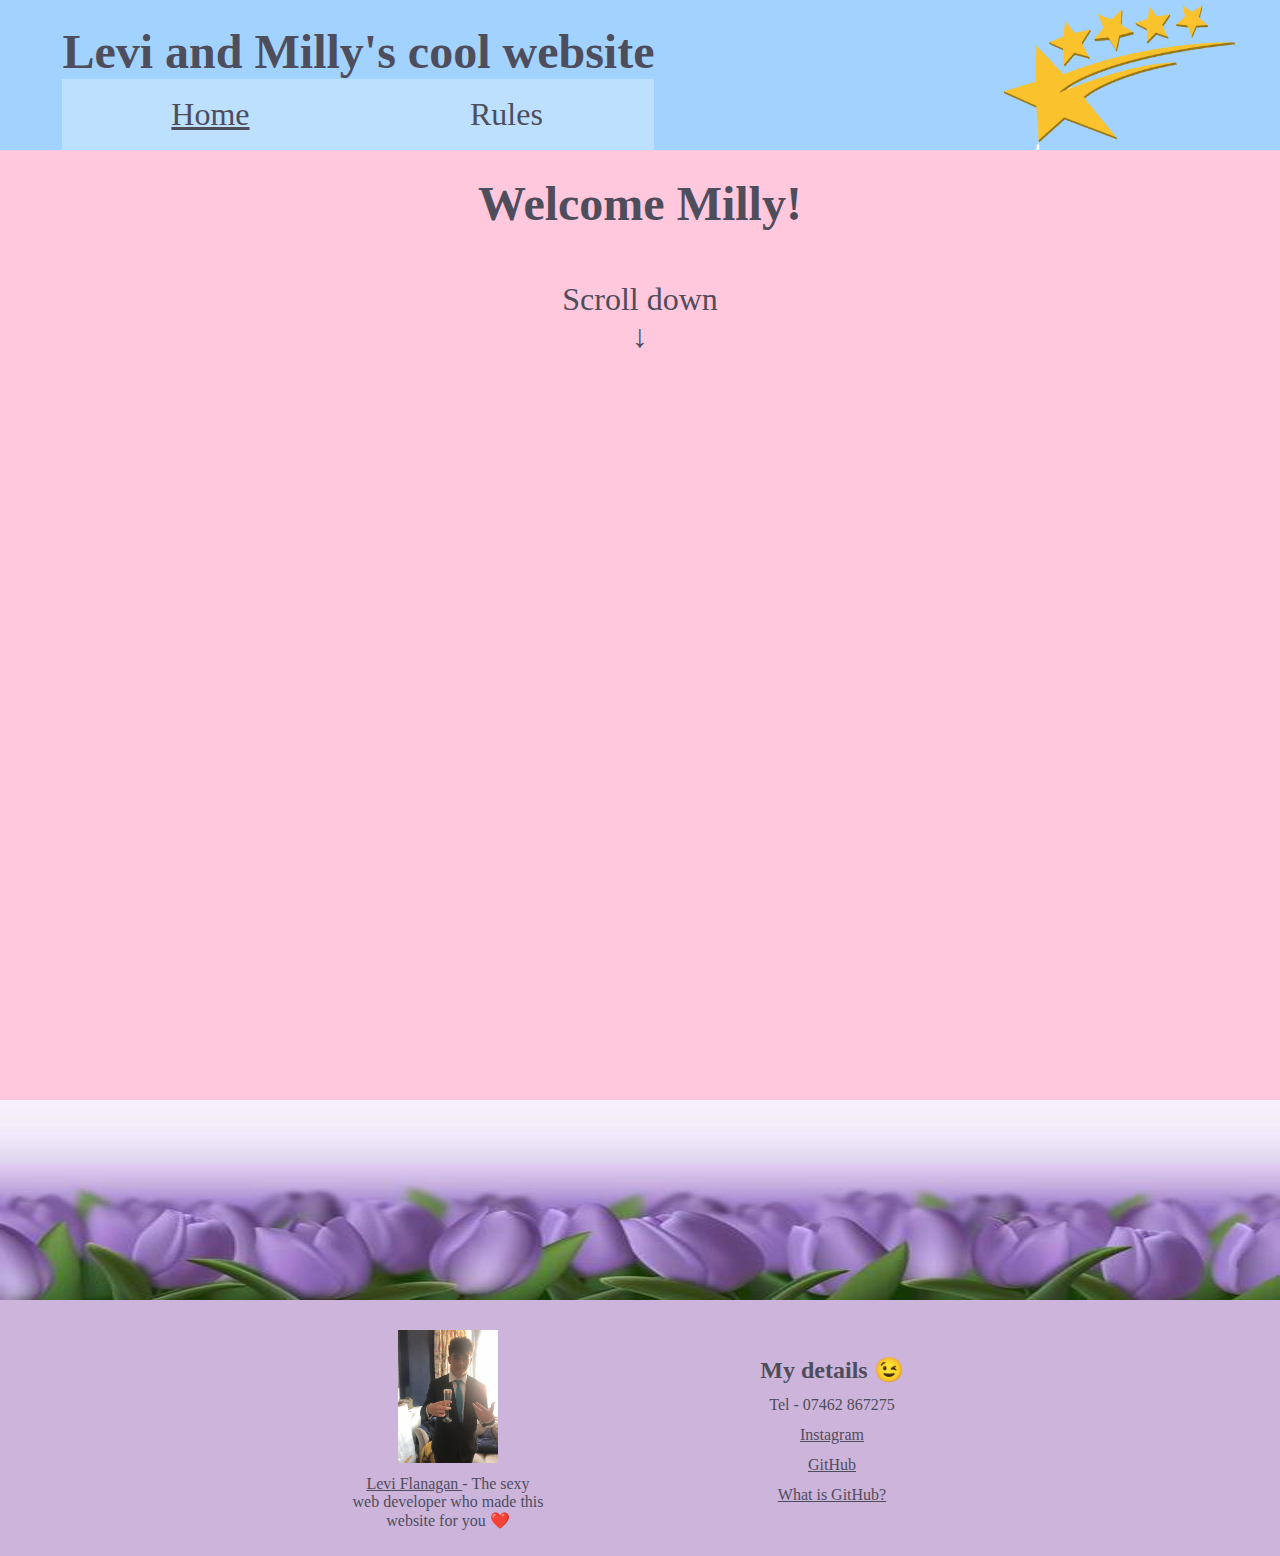
<file: index.html>
<!doctype html>
<html lang="en">
    <head>
        <meta charset="UTF-8" />
        <meta name="viewport" content="width=device-width, initial-scale=1.0" />
        <title>Hey Gorgous!</title>
        <link rel="stylesheet" href="./styles/styles.css" />
        <link rel="stylesheet" href="./styles/index.css" />
        <!-- FONTS -->
        <link rel="preconnect" href="https://fonts.googleapis.com" />
        <link rel="preconnect" href="https://fonts.gstatic.com" crossorigin />
        <link
            href="https://fonts.googleapis.com/css2?family=Pixelify+Sans&family=Press+Start+2P&display=swap"
            rel="stylesheet"
        />
    </head>
    <body class="noScroll">
        <header>
            <div id="navFirst">
                <h1>Levi and Milly's cool website</h1>
                <nav>
                    <a class="navLink selected" href="./index.html">
                        <p>Home</p>
                    </a>
                    <a class="navLink" href="./pages/rules.html">
                        <p>Rules</p>
                    </a>
                </nav>
            </div>
            <img src="./images/star-logo.png" />
        </header>
        <main>
            <section id="introduction">
                <h1>Welcome Milly!</h1>
                <div class="scroll">
                    <p>Scroll down</p>
                    <p id="arrow">↓</p>
                </div>
                <p class="hidden scroll">Welcome to my super cool website!</p>
                <p class="hidden scroll">
                    I hope you have read the <strong>rules</strong>.
                </p>
                <button id="startBtn" class="hidden scroll">
                    Click here to begin the game
                </button>
            </section>
            <section class="main noDisplay">
                <button id="showControls">Show Controls</button>
                <div class="noDisplay" id="gameControls">
                    <h1>Levi</h1>
                    <p>You already know your controls dumbass</p>
                    <br />
                    <h1>Milly!</h1>
                    <p>Press 'M' to place a card on the pile</p>
                    <p>if the current card and the last played are the same</p>
                    <p>you can use 'N' to call snap</p>
                    <p>however if you are wrong I get the point 😉</p>
                </div>
                <div id="gameContainer">
                    <div class="player">
                        <img
                            id="levisHand"
                            src="./images/mystery.png"
                            class="card"
                        />
                        <h2 id="leviTitle">Levi</h2>
                        <p id="leviStatus">Press Z</p>
                    </div>
                    <div class="activeCards">
                        <div id="lastPlayedContainer">
                            <p>Last played:</p>
                            <img
                                id="lastPlayedImage"
                                src="./images/mystery.png"
                                class="card smallCard"
                            />
                        </div>
                        <img
                            id="activeCardImage"
                            src="./images/mystery.png"
                            class="card mainCard"
                        />
                    </div>
                    <div class="player">
                        <img
                            id="millysHand"
                            src="./images/mystery.png"
                            class="card"
                        />
                        <h2 id="millyTitle">Milly</h2>
                        <p id="millyStatus">Press M</p>
                    </div>
                </div>
                <div class="noDisplay buttons">
                    <button id="playAgain">Play again</button>
                    <button id="askQuestion">Ask a question</button>
                </div>
            </section>
            <script src="./scripts/scroll.js"></script>
            <script src="./scripts/cardGame.js"></script>
        </main>
        <footer>
            <img id="tulipBanner" src="./images/tulips.jpg" />
            <div id="footer">
                <figure>
                    <img src="./images/me.JPG" id="me" />
                    <figcaption>
                        <a
                            href="https://uk.linkedin.com/in/levi-flanagan-3b87562ab"
                        >
                            Levi Flanagan
                        </a>
                        - The sexy web developer who made this website for you
                        ❤️
                    </figcaption>
                </figure>
                <div id="links">
                    <h2>My details 😉</h2>
                    <p>Tel - 07462 867275</p>
                    <p>
                        <a href="https://www.instagram.com/fatbiscuit_420/"
                            >Instagram</a
                        >
                    </p>
                    <p><a href="https://github.com/Levi-F06">GitHub</a></p>
                    <p><a href="https://github.com/">What is GitHub?</a></p>
                </div>
            </div>
        </footer>
    </body>
</html>
</file>
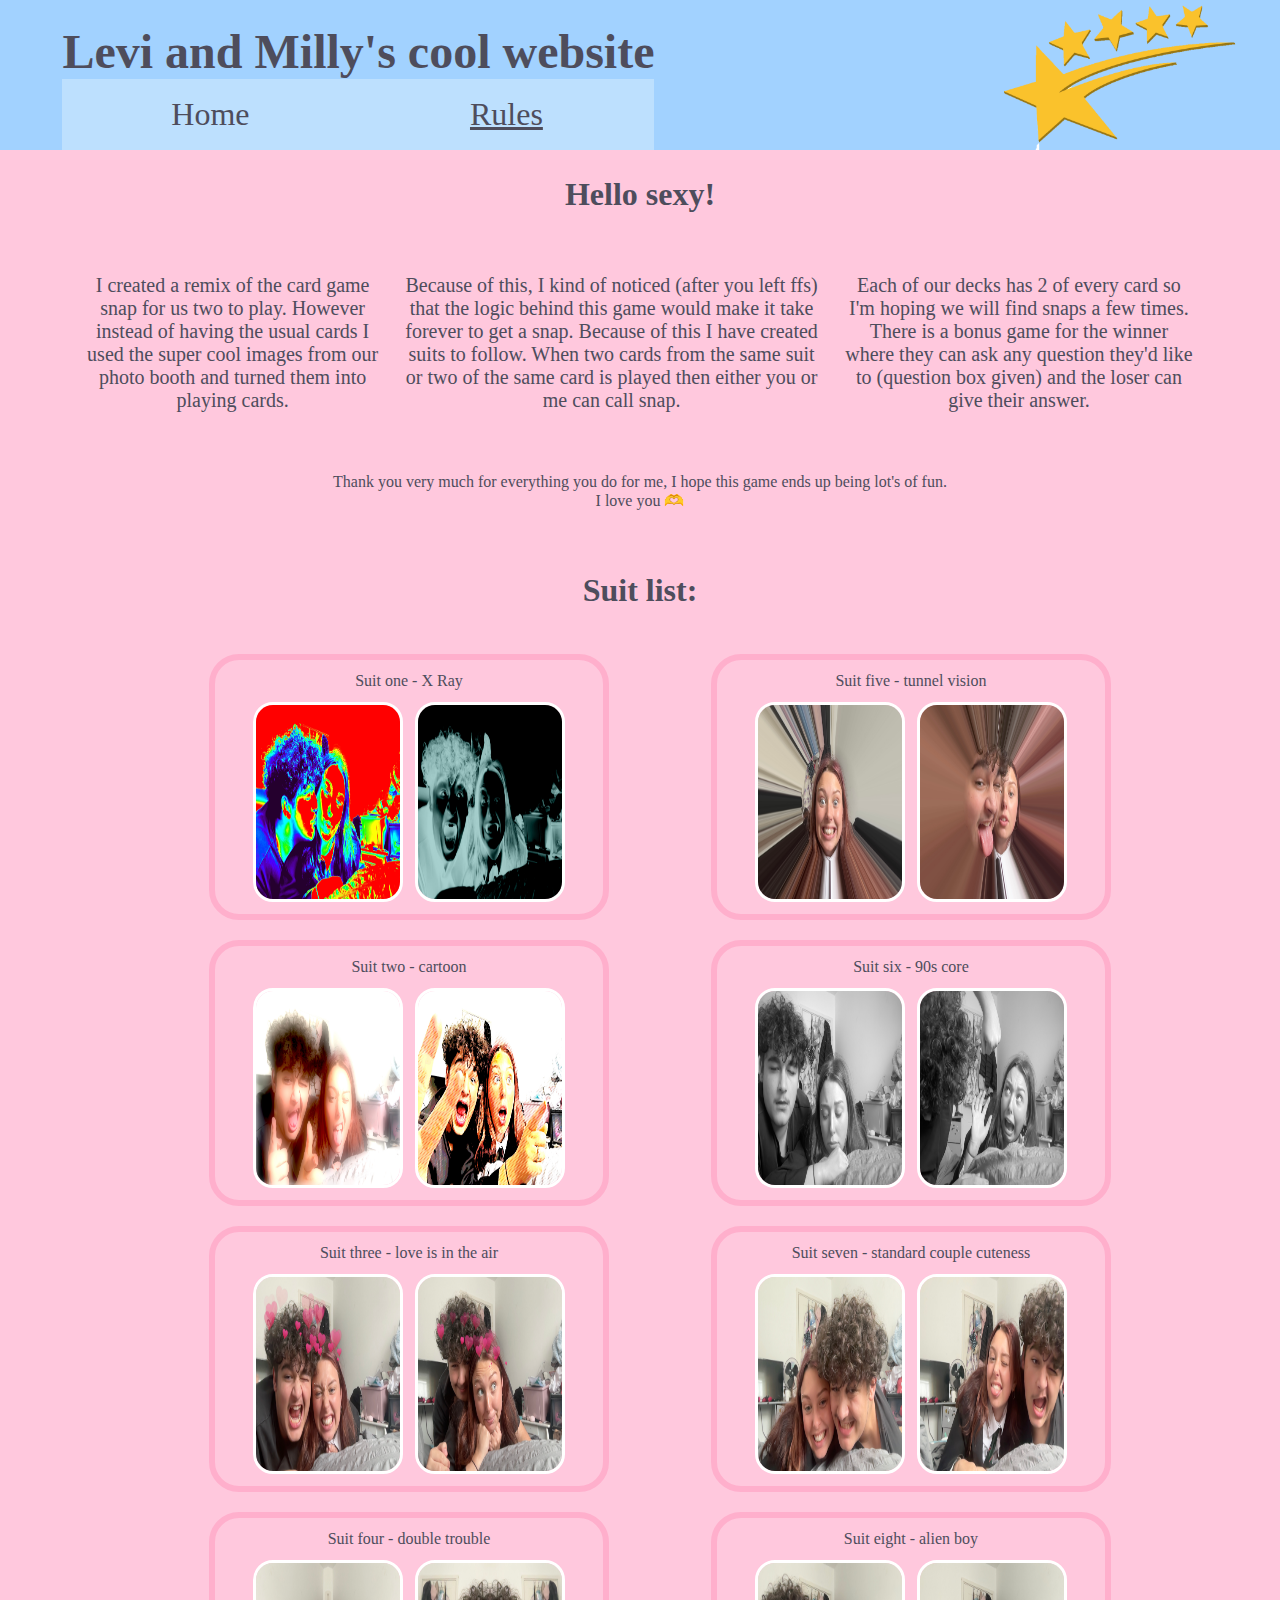
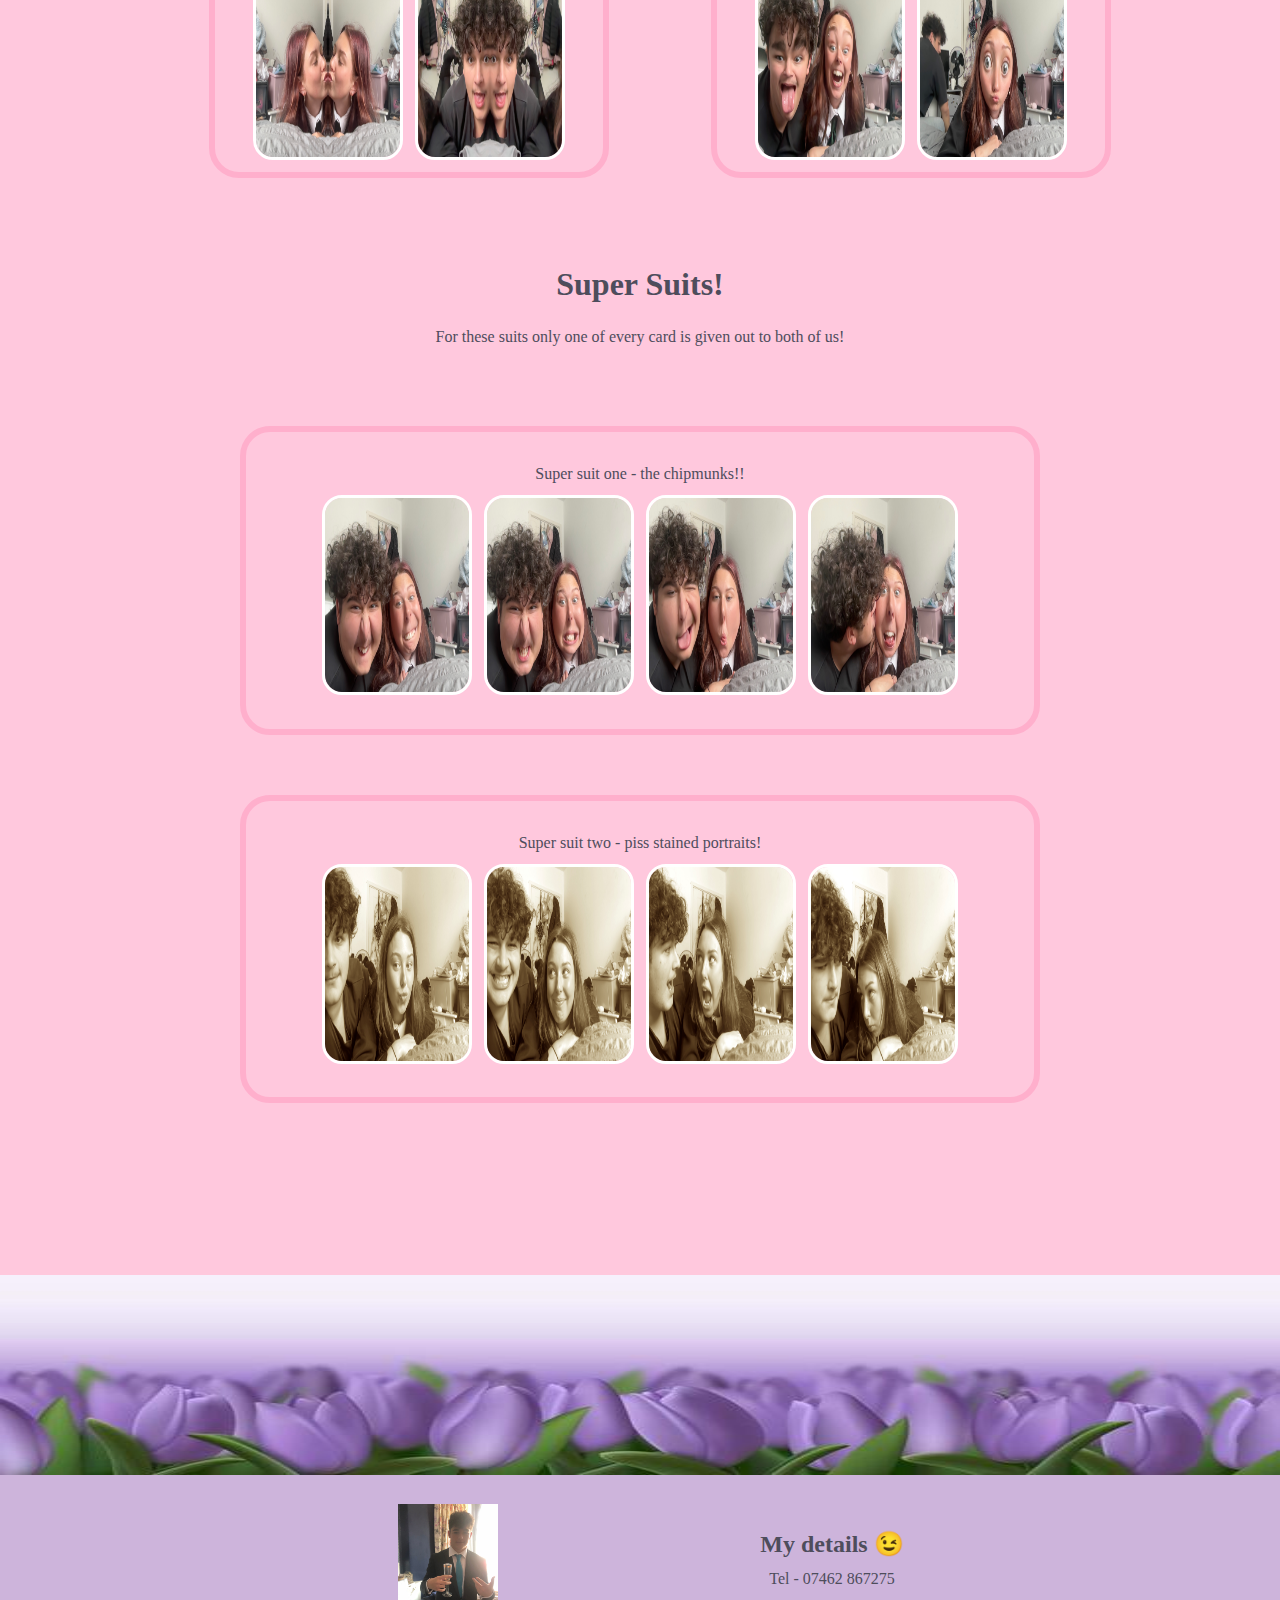
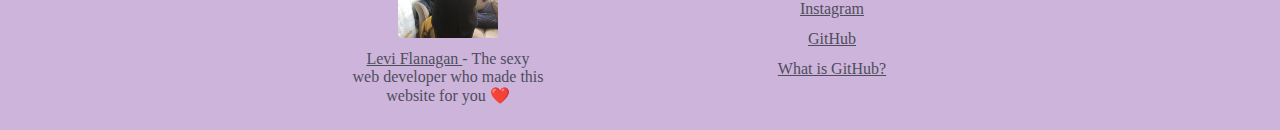
<file: pages/rules.html>
<!doctype html>
<html lang="en">
    <head>
        <meta charset="UTF-8" />
        <meta name="viewport" content="width=device-width, initial-scale=1.0" />
        <title>Da Rules 📖</title>
        <link rel="stylesheet" href="../styles/styles.css" />
        <link rel="stylesheet" href="../styles/rules.css" />
    </head>
    <body>
        <header>
            <div id="navFirst">
                <h1>Levi and Milly's cool website</h1>
                <nav>
                    <a class="navLink" href="../index.html">
                        <p>Home</p>
                    </a>
                    <a class="navLink selected" href="./rules.html">
                        <p>Rules</p>
                    </a>
                </nav>
            </div>
            <img src="../images/star-logo.png" />
        </header>
        <main>
            <section id="introduction">
                <h1>Hello sexy!</h1>
                <div id="explanation">
                    <p>
                        I created a remix of the card game snap for us two to
                        play. However instead of having the usual cards I used
                        the super cool images from our photo booth and turned
                        them into playing cards.
                    </p>
                    <p>
                        Because of this, I kind of noticed (after you left ffs)
                        that the logic behind this game would make it take
                        forever to get a snap. Because of this I have created
                        suits to follow. When two cards from the same suit or
                        two of the same card is played then either you or me can
                        call snap.
                    </p>
                    <p>
                        Each of our decks has 2 of every card so I'm hoping we
                        will find snaps a few times. There is a bonus game for
                        the winner where they can ask any question they'd like
                        to (question box given) and the loser can give their
                        answer.
                    </p>
                </div>
                <p>
                    Thank you very much for everything you do for me, I hope
                    this game ends up being lot's of fun.
                </p>
                <p>I love you 🫶</p>
            </section>
            <section id="suitList">
                <h1>Suit list:</h1>
                <div class="allCards">
                    <div class="divider">
                        <div class="suit">
                            <p>Suit one - X Ray</p>
                            <div class="cardWrapper">
                                <img
                                    src="../images/cards/01.jpg"
                                    class="card"
                                />
                                <img
                                    src="../images/cards/02.jpg"
                                    class="card"
                                />
                            </div>
                        </div>
                        <div class="suit">
                            <p>Suit two - cartoon</p>
                            <div class="cardWrapper">
                                <img
                                    src="../images/cards/03.jpg"
                                    class="card"
                                />
                                <img
                                    src="../images/cards/04.jpg"
                                    class="card"
                                />
                            </div>
                        </div>
                        <div class="suit">
                            <p>Suit three - love is in the air</p>
                            <div class="cardWrapper">
                                <img
                                    src="../images/cards/05.jpg"
                                    class="card"
                                />
                                <img
                                    src="../images/cards/06.jpg"
                                    class="card"
                                />
                            </div>
                        </div>
                        <div class="suit">
                            <p>Suit four - double trouble</p>
                            <div class="cardWrapper">
                                <img
                                    src="../images/cards/07.jpg"
                                    class="card"
                                />
                                <img
                                    src="../images/cards/08.jpg"
                                    class="card"
                                />
                            </div>
                        </div>
                    </div>
                    <div class="divider">
                        <div class="suit">
                            <p>Suit five - tunnel vision</p>
                            <div class="cardWrapper">
                                <img
                                    src="../images/cards/09.jpg"
                                    class="card"
                                />
                                <img
                                    src="../images/cards/10.jpg"
                                    class="card"
                                />
                            </div>
                        </div>
                        <div class="suit">
                            <p>Suit six - 90s core</p>
                            <div class="cardWrapper">
                                <img
                                    src="../images/cards/11.jpg"
                                    class="card"
                                />
                                <img
                                    src="../images/cards/12.jpg"
                                    class="card"
                                />
                            </div>
                        </div>
                        <div class="suit">
                            <p>Suit seven - standard couple cuteness</p>
                            <div class="cardWrapper">
                                <img
                                    src="../images/cards/13.jpg"
                                    class="card"
                                />
                                <img
                                    src="../images/cards/14.jpg"
                                    class="card"
                                />
                            </div>
                        </div>
                        <div class="suit">
                            <p>Suit eight - alien boy</p>
                            <div class="cardWrapper">
                                <img
                                    src="../images/cards/15.jpg"
                                    class="card"
                                />
                                <img
                                    src="../images/cards/16.jpg"
                                    class="card"
                                />
                            </div>
                        </div>
                    </div>
                </div>
                <br />
                <h1>Super Suits!</h1>
                <p>
                    For these suits only one of every card is given out to both
                    of us!
                </p>
                <div class="super suit">
                    <p>Super suit one - the chipmunks!!</p>
                    <div class="cardWrapper">
                        <img src="../images/cards/17.jpg" class="card" />
                        <img src="../images/cards/18.jpg" class="card" />
                        <img src="../images/cards/19.jpg" class="card" />
                        <img src="../images/cards/20.jpg" class="card" />
                    </div>
                </div>
                <div class="super suit">
                    <p>Super suit two - piss stained portraits!</p>
                    <div class="cardWrapper">
                        <img src="../images/cards/21.jpg" class="card" />
                        <img src="../images/cards/22.jpg" class="card" />
                        <img src="../images/cards/23.jpg" class="card" />
                        <img src="../images/cards/24.jpg" class="card" />
                    </div>
                </div>
                <br />
            </section>
        </main>
        <footer>
            <img id="tulipBanner" src="../images/tulips.jpg" />
            <div id="footer">
                <figure>
                    <img src="../images/me.JPG" id="me" />
                    <figcaption>
                        <a
                            href="https://uk.linkedin.com/in/levi-flanagan-3b87562ab"
                        >
                            Levi Flanagan
                        </a>
                        - The sexy web developer who made this website for you
                        ❤️
                    </figcaption>
                </figure>
                <div id="links">
                    <h2>My details 😉</h2>
                    <p>Tel - 07462 867275</p>
                    <p>
                        <a href="https://www.instagram.com/fatbiscuit_420/"
                            >Instagram</a
                        >
                    </p>
                    <p><a href="https://github.com/Levi-F06">GitHub</a></p>
                    <p><a href="https://github.com/">What is GitHub?</a></p>
                </div>
            </div>
        </footer>
    </body>
</html>
</file>
<file: styles/styles.css>
* {
    box-sizing: border-box;
    padding: 0;
    margin: 0;
    color: #4e4d5c;
}

/* COLORS */
/*
    #a2d2ff - darkish blue, use for header
    #bde0fe - light blue, use for selected link in nav
    #cdb4db - lilac color, use for footer
    #ffc8dd - baby pink, use for body
    #ffafcc - solid pink, idk what to use this for yet, probably borders for things
    #4E4D5C - nice grey to use for text
*/

/* Header stuff */

header {
    width: 100%;
    height: 150px;
    padding: 0 3% 0 3%;
    background-color: #a2d2ff;
    display: flex;
    justify-content: space-between;
}

header img {
    width: 20%;
}

header h1 {
    font-size: 48px;
}

#navFirst {
    padding: 2% 2% 0 2%;
    display: flex;
    flex-direction: column;
    height: 150px;
}

nav {
    display: flex;
    justify-content: stretch;
    height: 100%;
    width: 100%;
}

.navLink {
    display: flex;
    align-items: center;
    justify-content: center;
    width: 100%;
    height: 100%;
    font-size: 32px;
    background-color: #bde0fe;
    transition: all 0.3s;
    cursor: pointer;
}

.navLink:hover {
    background-color: #a2d2ff;
    transition: all 0.3s;
}

.navLink:active {
    background-color: #bde0fe;
    transition: all 0.3s;
}

nav a {
    text-decoration: none;
    color: #4e4d5c;
}

.selected {
    text-decoration: underline;
}

/* Main */

main {
    background-color: #ffc8dd;
    padding: 2%;
}

/* Footer */

footer {
    background-color: #cdb4db;
}

#footer {
    padding: 2% 20%;
    display: flex;
    justify-content: space-between;
}

#tulipBanner {
    width: 100%;
    height: 200px;
}

#me {
    width: 100px;
}

figure,
#links {
    display: flex;
    flex-direction: column;
    justify-content: center;
    align-items: center;
    gap: 12px;
    width: 50%;
}

figcaption {
    text-align: center;
    width: 50%;
}

footer a {
    transition: all 0.2s;
}

footer a:hover {
    color: #ffc8dd;
    transition: all 0.2s;
}

footer a:active {
    color: #ffafcc;
    transition: all 0.2s;
}
</file>
<file: styles/index.css>
.noScroll {
    height: 100%;
    overflow: hidden;
}

.hidden {
    visibility: hidden;
    opacity: 0;
    transition:
        visibility 0s,
        opacity 0.5s linear;
}

* {
    visibility: visible;
    opacity: 1;
    transition:
        visibility 0s,
        opacity 0.5s linear;
}

html,
body,
main {
    height: 100%;
}

main {
    height: 950px;
}

.getBig {
    height: 1350px;
}

main p {
    font-size: 32px;
}

main h1 {
    font-size: 48px;
}

#introduction,
div.scroll {
    gap: 50px;
    display: flex;
    flex-direction: column;
    justify-content: center;
    align-items: center;
}

div.scroll {
    gap: 0;
}

button {
    padding: 20px;
    background-color: #ffc8dd;
    border: 2px solid #ffafcc;
    border-radius: 30px;
    box-shadow: 0 0 40px 2px white;
    transition: all 0.4s;
    cursor: pointer;
}

button:hover {
    box-shadow: none;
    background-color: #ffafcc;
    color: white;
    transition: all 0.4s;
}

button:active {
    background-color: #ffc8dd;
    transition: all 0.4s;
}

.main {
    display: flex;
    flex-direction: column;
    justify-content: flex-start;
    align-items: center;
    gap: 50px;
}

.noDisplay {
    display: none;
    width: 0;
    height: 0;
}

#gameContainer {
    padding: 1%;
    width: 100%;
    font-family: "Press Start 2P";
    display: flex;
    justify-content: space-between;
    align-items: center;
    height: 600px;
}

.card {
    width: 200px;
    height: 250px;
    object-fit: fill;
    border: 3px solid white;
    border-radius: 20px;
}

#lastPlayedContainer p {
    font-size: 16px !important ;
}

#lastPlayedContainer {
    display: flex;
    justify-content: center;
    align-items: center;
    gap: 20px;
}

.smallCard {
    width: 75px;
    height: 100px;
}

.mainCard {
    width: 300px;
    height: 325px;
}

#gameContainer p {
    font-size: 24px;
}

.player {
    display: flex;
    flex-direction: column;
    justify-content: space-between;
    align-items: center;
    gap: 5px;
    width: 350px;
    text-align: center;
}
</file>
<file: styles/rules.css>
#introduction {
    display: flex;
    flex-direction: column;
    justify-content: space-evenly;
    align-items: center;
}

main h1 {
    font-size: 32px;
}

#explanation {
    padding: 5%;
    display: flex;
    justify-content: space-evenly;
    gap: 20px;
    font-size: 20px;
    text-align: center;
}

.card {
    width: 150px;
    height: 200px;
    border: 3px solid white;
    border-radius: 20px;
    object-fit: fill;
    transition: all 0.5s;
}

.card:hover {
    width: 200px;
    height: 250px;
    transition: all 0.5s;
}

#suitList {
    padding: 5%;
    padding-bottom: 10%;
    display: flex;
    flex-direction: column;
    align-items: center;
    gap: 25px;
}

.allCards {
    display: flex;
    width: 100%;
    justify-content: space-evenly;
}

.suit {
    margin: 5%;
    padding: 3%;
    width: 400px;
    display: flex;
    flex-direction: column;
    align-items: center;
    justify-content: center;
    border: 6px solid #ffafcc;
    border-radius: 30px;
    gap: 12px;
}

.super {
    width: 800px;
    margin-bottom: -20px;
}

.cardWrapper {
    display: flex;
    gap: 12px;
}
</file>
